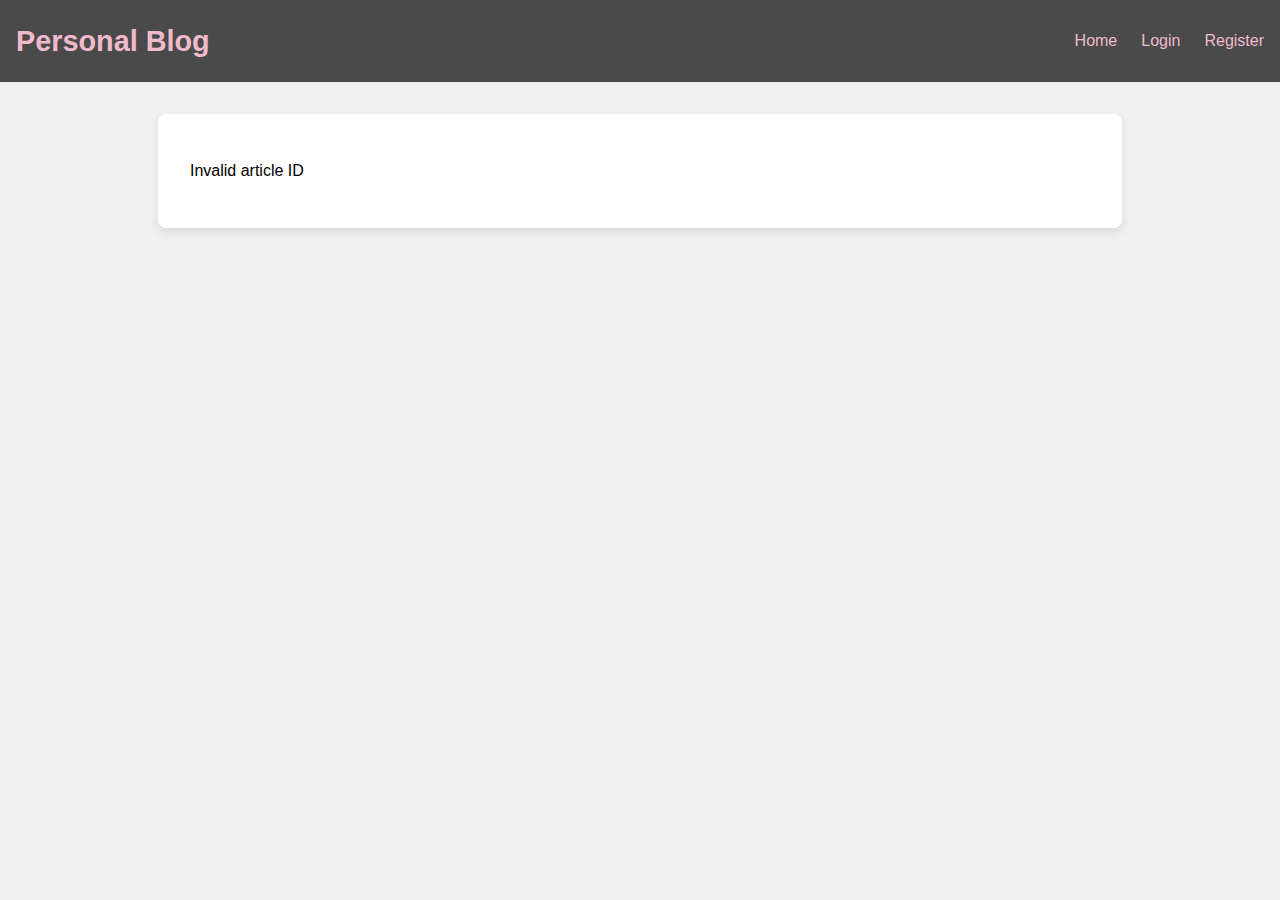
<file: article-view.html>
<!DOCTYPE html>
<html lang="en">
<head>
    <meta charset="UTF-8">
    <meta name="viewport" content="width=device-width, initial-scale=1.0">
    <title>Article - Personal Blog</title>
    <link rel="stylesheet" href="styles.css">
</head>
<body>
    <nav>
        <div class="logo">Personal Blog</div>
        <ul class="nav-links">
            
        </ul>
    </nav>

    <main>
        <div id="full-article"></div>
    </main>

    <script src="script.js"></script>
</body>
</html>
</file>
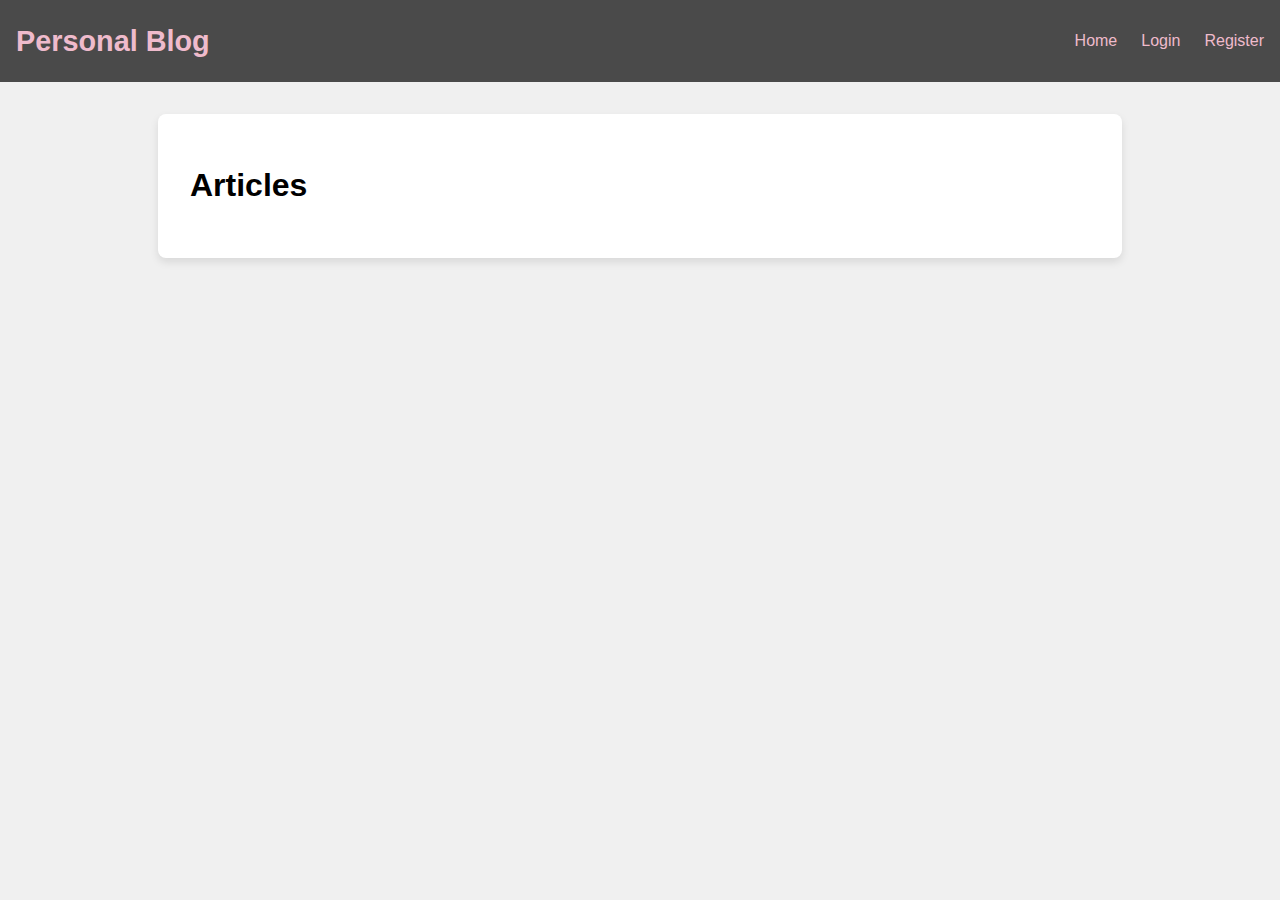
<file: article.html>
<!DOCTYPE html>
<html lang="en">
<head>
    <meta charset="UTF-8">
    <meta name="viewport" content="width=device-width, initial-scale=1.0">
    <title>Articles - Personal Blog</title>
    <link rel="stylesheet" href="styles.css">
</head>
<body>
    <nav>
        <div class="logo">Personal Blog</div>
        <ul class="nav-links">
            
        </ul>
    </nav>

    <main>
        <h1>Articles</h1>
        <div class="article-section">
            <form id="article-form">
                <input type="text" id="article-title" placeholder="Title" required>
                <textarea id="article-content" placeholder="Content" required></textarea>
                <input type="file" id="article-image" accept="image/*">
                <img id="image-preview" style="display: none; max-width: 300px;">
                <button type="submit">Publish Article</button>
            </form>
        </div>
        <div id="user-articles"></div>
    </main>
    <script src="script.js"></script>
</body>
</html>
</file>
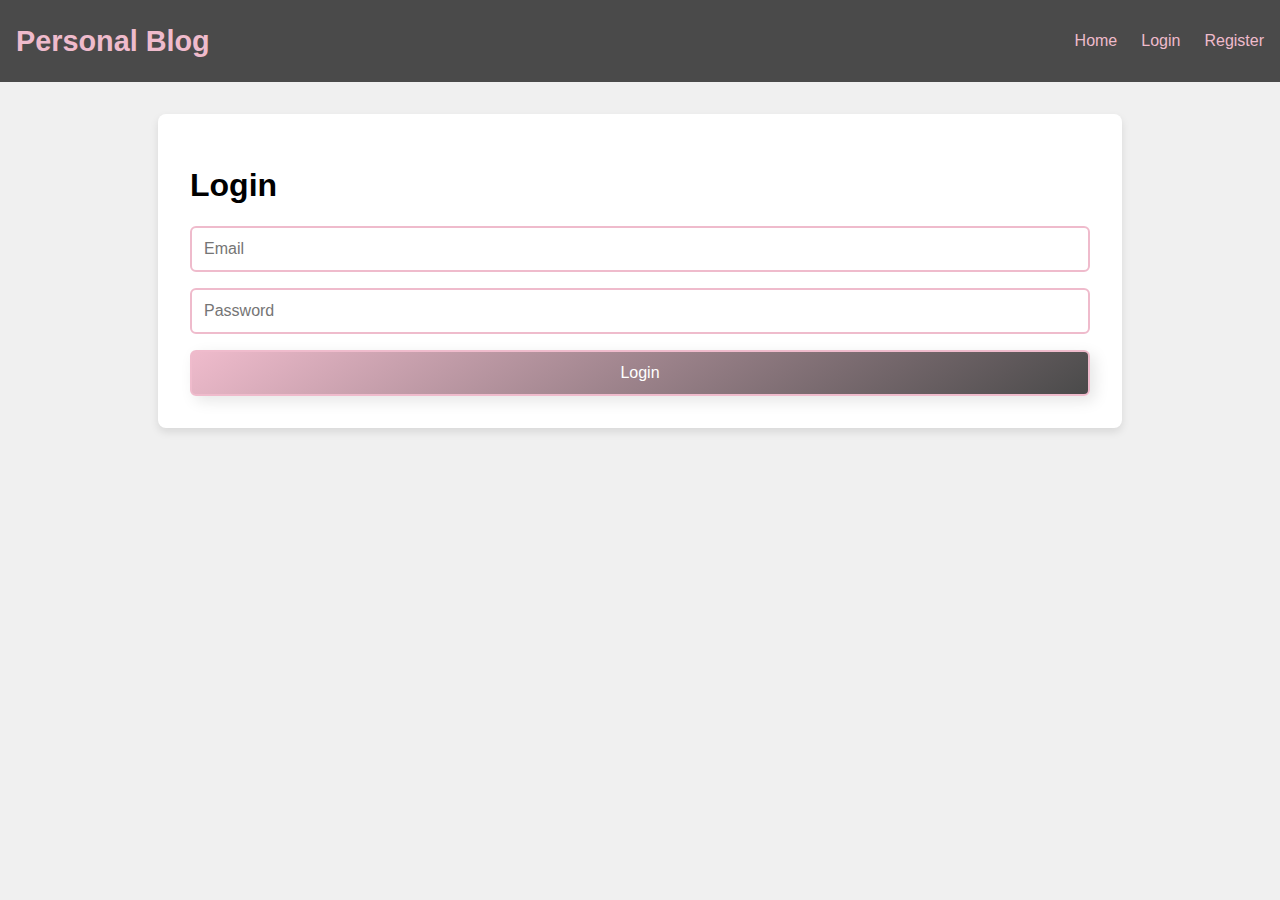
<file: login.html>
<!DOCTYPE html>
<html lang="en">
<head>
    <meta charset="UTF-8">
    <meta name="viewport" content="width=device-width, initial-scale=1.0">
    <title>Login - Personal Blog</title>
    <link rel="stylesheet" href="styles.css">
</head>
<body>
    <nav>
        <div class="logo">Personal Blog</div>
        <ul class="nav-links">
            <li><a href="index.html">Home</a></li>
            <li><a href="article.html">Articles</a></li>
            <li><a href="login.html">Login</a></li>
            <li><a href="register.html">Register</a></li>
            <li><a href="profile.html">Profile</a></li>
        </ul>
    </nav>

    <main>
        <h1>Login</h1>
        <form id="login-form">
            <input type="email" id="login-email" placeholder="Email" required>
            <input type="password" id="login-password" placeholder="Password" required>
            <button type="submit">Login</button>
        </form>
    </main>

    <script src="script.js"></script>
</body>
</html>
</file>
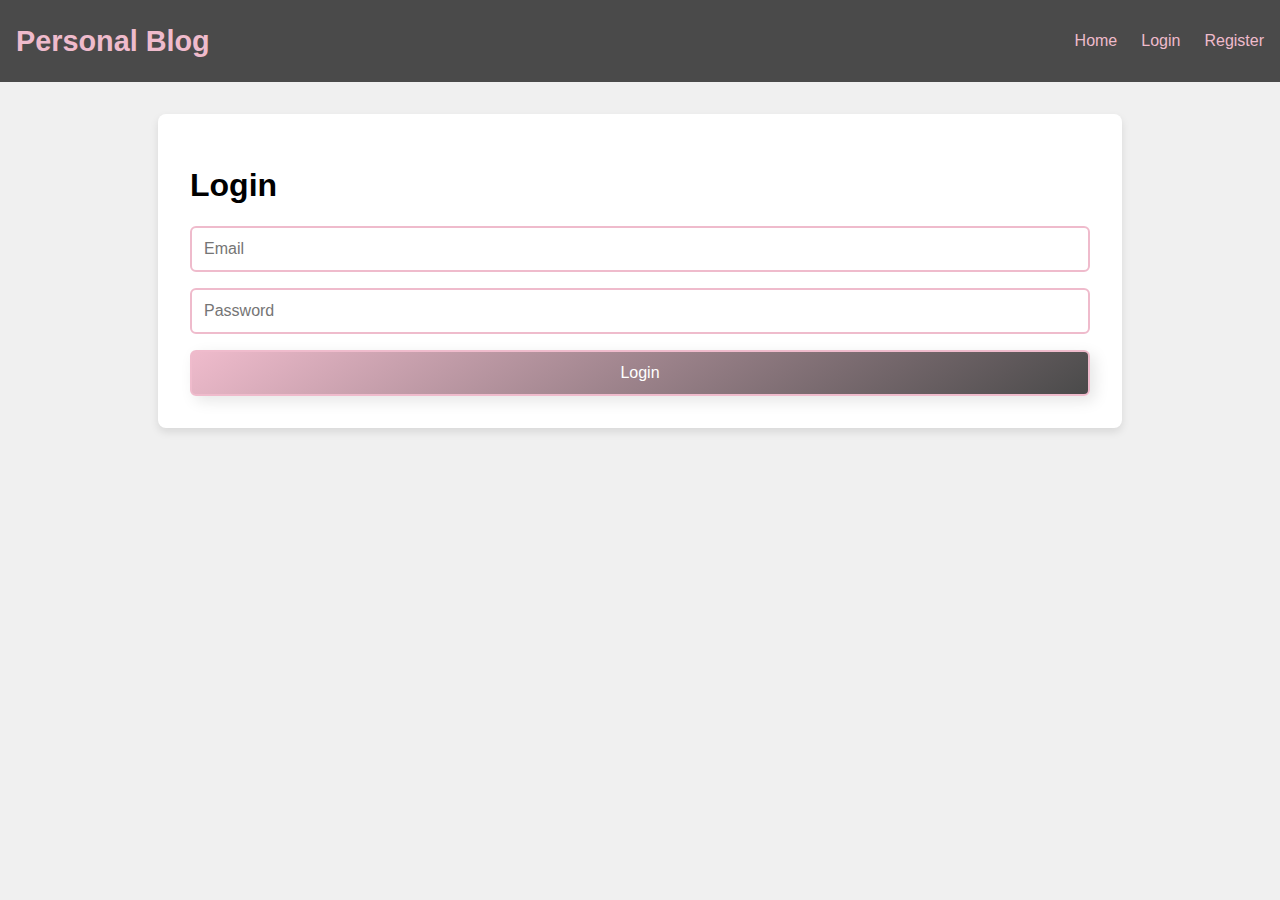
<file: profile.html>
<!DOCTYPE html>
<html lang="en">
<head>
    <meta charset="UTF-8">
    <meta name="viewport" content="width=device-width, initial-scale=1.0">
    <title>Profile - Personal Blog</title>
    <link rel="stylesheet" href="styles.css">
</head>
<body>
    <nav>
        <div class="logo">Personal Blog</div>
        <ul class="nav-links">
            
        </ul>
    </nav>

    <main>
        <h1>Profile</h1>
        <div id="profile-info"></div>
        <button id="edit-profile-btn">Edit Profile</button>
        <form id="edit-profile-form" style="display: none;">
            <input type="text" id="edit-name" placeholder="Name" required>
            <input type="email" id="edit-email" placeholder="Email" required>
            <input type="file" id="avatar-upload" accept="image/*">
            <button type="submit">Save Changes</button>
        </form>
    </main>

    <script src="script.js"></script>
</body>
</html>
</file>
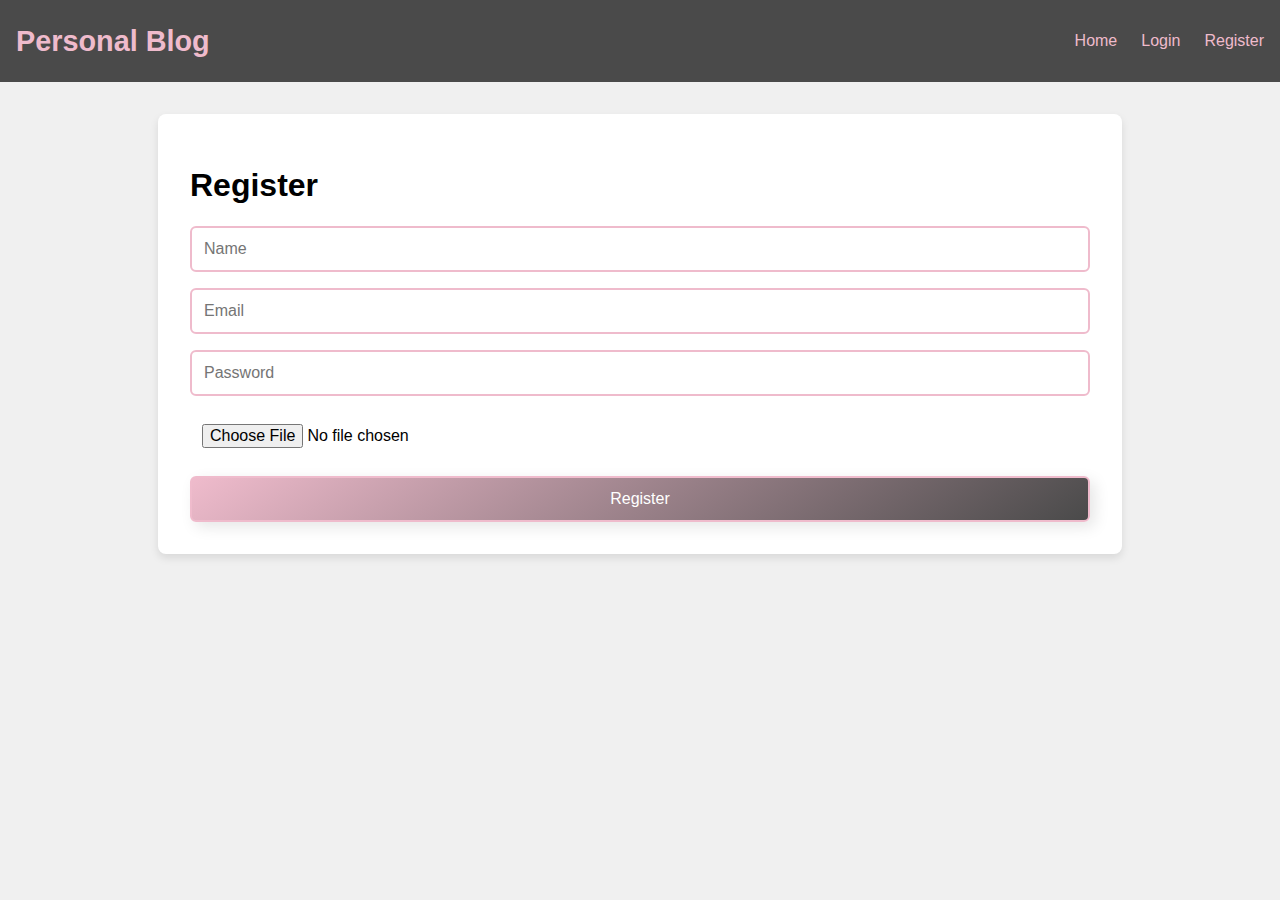
<file: register.html>
<!DOCTYPE html>
<html lang="en">
<head>
    <meta charset="UTF-8">
    <meta name="viewport" content="width=device-width, initial-scale=1.0">
    <title>Register - Personal Blog</title>
    <link rel="stylesheet" href="styles.css">
</head>
<body>
    <nav>
        <div class="logo">Personal Blog</div>
        <ul class="nav-links">
           
        </ul>
    </nav>

    <main>
        <h1>Register</h1>
        <form id="register-form">
            <input type="text" id="register-name" placeholder="Name" required>
            <input type="email" id="register-email" placeholder="Email" required>
            <input type="password" id="register-password" placeholder="Password" required>
            <input type="file" id="register-avatar" accept="image/*">
            <button type="submit">Register</button>
        </form>
    </main>

    <script src="script.js"></script>
</body>
</html>
</file>
<file: styles.css>
body {
    font-family: Arial, sans-serif;
    margin: 0;
    padding: 0;
    background-color: #f0f0f0;
}

nav {
    background-color: #4a4a4a; 
    color: white;
    padding: 1rem;
    display: flex;
    justify-content: space-between;
    align-items: center;
}

.logo {
    font-size: 1.8rem;
    font-weight: bold;
    color: #EFBBCC; 
}

.nav-links {
    list-style-type: none;
    display: flex;
    gap: 1.5rem;
}

.nav-links a {
    color: #EFBBCC; 
    text-decoration: none;
    font-size: 1rem;
    transition: color 0.3s;
}

.nav-links a:hover {
    color: #4a4a4a; 
}

main {
    max-width: 900px;
    margin: 2rem auto;
    padding: 2rem;
    background-color: #ffffff; 
    border-radius: 8px;
    box-shadow: 0 4px 8px rgba(0, 0, 0, 0.1);
}

form {
    display: flex;
    flex-direction: column;
    gap: 1rem;
}

input, textarea, button {
    padding: 0.75rem;
    font-size: 1rem;
    border: 2px solid #EFBBCC; 
    border-radius: 6px;
    background-color: #ffffff; 
}
input:focus, textarea:focus {
    border-color: #4a4a4a; 
    outline: none;
}

button {
    background: linear-gradient(145deg, #EFBBCC, #4a4a4a); 
    color: white;
    border: 2px solid #EFBBCC; /* Light pink border for button */
    cursor: pointer;
    transition: background 0.3s, transform 0.3s, box-shadow 0.3s;
    border-radius: 6px;
    box-shadow: 5px 5px 15px rgba(0, 0, 0, 0.1), -5px -5px 15px rgba(255, 255, 255, 0.3); /* Subtle shadow effect */
}

button:hover {
    background: linear-gradient(145deg, #4a4a4a, #EFBBCC); /* Reverse gradient on hover */
    border-color: #4a4a4a; /* Dark gray border on hover */
    transform: scale(1.05); /* Slight scale effect on hover */
    box-shadow: 7px 7px 20px rgba(0, 0, 0, 0.2), -7px -7px 20px rgba(255, 255, 255, 0.4); /* Enhanced shadow effect */
}

button:active {
    background: linear-gradient(145deg, #4a4a4a, #EFBBCC); /* Darker gradient when clicked */
    border-color: #4a4a4a; /* Dark gray border when clicked */
    transform: scale(0.98); /* Slightly shrink on click */
    box-shadow: inset 2px 2px 5px rgba(0, 0, 0, 0.3); /* Inner shadow effect when clicked */
}

.article {
    border-bottom: 2px solid #EFBBCC; /* Light pink border for article separation */
    padding: 1rem 0;
}

.article h2 {
    margin-top: 0;
    color: #4a4a4a; /* Dark gray for article headings */
}

#profile-info {
    margin-bottom: 1rem;
    background-color: #EFBBCC; /* Light pink background for profile info */
    padding: 1rem;
    border-radius: 6px;
    box-shadow: 0 2px 4px rgba(0, 0, 0, 0.1);
}

#profile-info h2 {
    margin: 0;
    color: #4a4a4a; /* Dark gray for profile info heading */
}

input[type="file"] {
    border: none;
}

img#image-preview {
    display: block;
    margin-top: 1rem;
    border: 2px solid #EFBBCC; /* Light pink border for image preview */
    border-radius: 6px;
    padding: 0.5rem;
}
</file>
